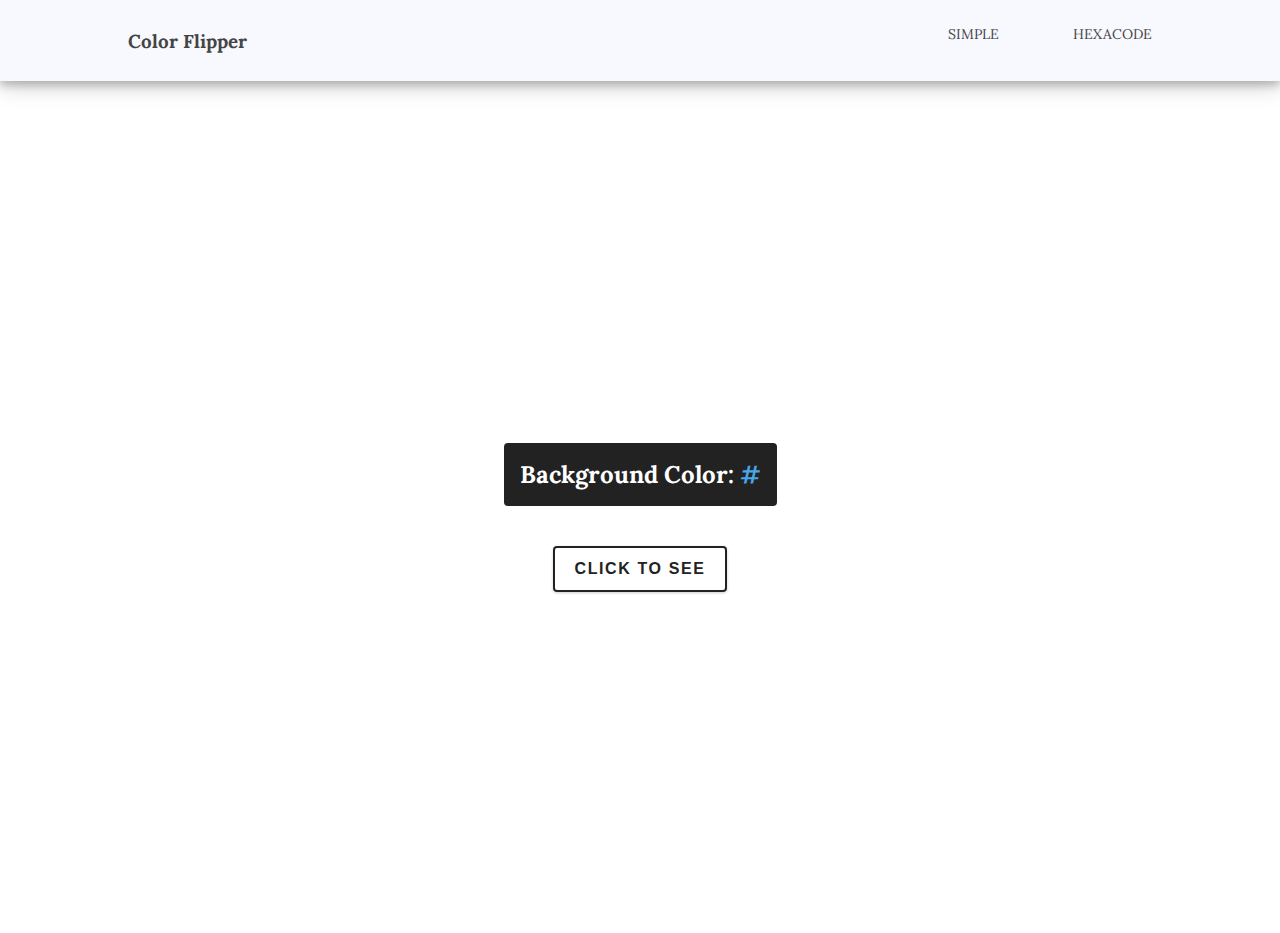
<file: index.html>
<!DOCTYPE html>
<html>
<head>
	<meta charset="utf-8">
	 <meta name="viewport" content="width=device-width, initial-scale=1.0" />
	<title>Color Flipper</title>
	<link rel="stylesheet" type="text/css" href="navbar.css">
</head>
<body>
	<header>
		<div class="navbar_home">
			<h3 class="navbar_heading">
				<a href="http://www.twitter.com" style="text-decoration:none; color: #444;" target="_blank" >
				Color Flipper</a>
			</h3>
		<nav>	
			<ul>
				<li><a href="index.html">Simple</a></li>
				<li><a href="HexaScheme.html">HexaCode</a></li>
			</ul>	
		</nav>
		</div>
	
	</header>

		<main>
			<div class="container">
				<h2>Background Color:  <span class="color">#</span></h2>

				<!-- <h2>The quick brown fox jumps over the lazy dog</h2> -->
				<button class="button button_flip" id="button">Click to see</button>
			</div>
		</main>
		<script src="app.js"></script>
</body>
</html>
</file>
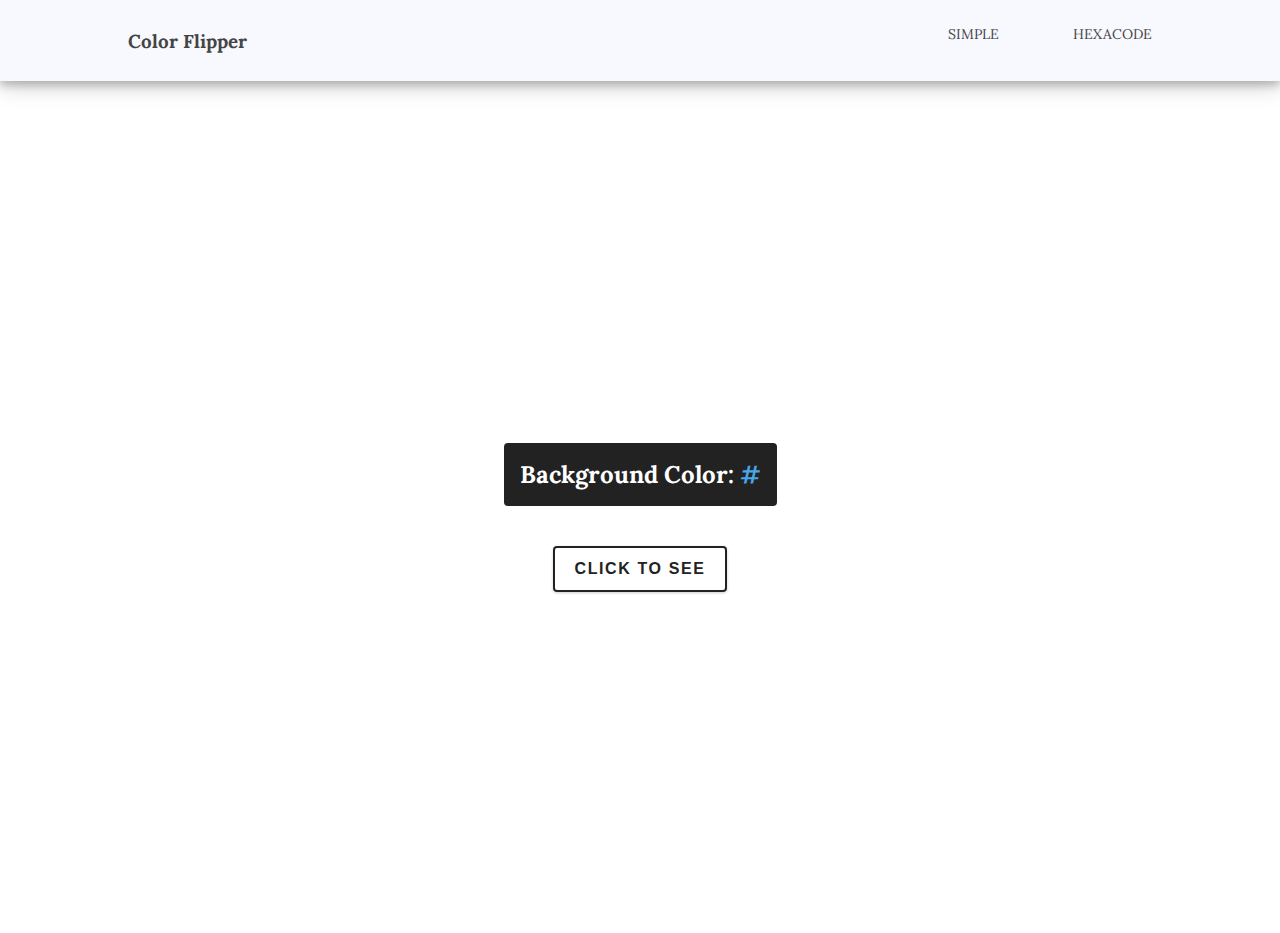
<file: HexaScheme.html>
<!DOCTYPE html>
<html>
<head>
	<meta charset="utf-8">
	 <meta name="viewport" content="width=device-width, initial-scale=1.0" />
	<title>Color Flipper</title>
	<link rel="stylesheet" type="text/css" href="navbar.css">
</head>
<body>
	<header>
		<div class="navbar_home">
			<h3 class="navbar_heading">
				<a href="http://www.twitter.com" style="text-decoration:none; color: #444;" target="_blank" >
				Color Flipper</a>
			</h3>
		<nav>	
			<ul>
				<li><a href="index.html">Simple</a></li>
				<li><a href="HexaScheme.html">HexaCode</a></li>
			</ul>	
		</nav>
		</div>
	</header>

	<main>
				<div class="container">
					<h2>Background Color:  <span class="color">#</span></h2>
					<button class="button button_flip" id="button">Click to see</button>
				</div>
	</main>	

    <!-- javascript -->
    <script src="HexaScheme.js"></script>

    
  </body>
</html>
</file>
<file: navbar.css>
@import url('https://fonts.googleapis.com/css2?family=Lora:ital,wght@0,700;1,700&display=swap');

/*Custom Variable*/

:root {
  /* dark shades of primary color*/
  --clr-primary-1: hsl(205, 86%, 17%);
  --clr-primary-2: hsl(205, 77%, 27%);
  --clr-primary-3: hsl(205, 72%, 37%);
  --clr-primary-4: hsl(205, 63%, 48%);
  /* primary/main color */
  --clr-primary-5: hsl(205, 78%, 60%);
  /* lighter shades of primary color */
  --clr-primary-6: hsl(205, 89%, 70%);
  --clr-primary-7: hsl(205, 90%, 76%);
  --clr-primary-8: hsl(205, 86%, 81%);
  --clr-primary-9: hsl(205, 90%, 88%);
  --clr-primary-10: hsl(205, 100%, 96%);
  /* darkest grey - used for headings */
  --clr-grey-1: hsl(209, 61%, 16%);
  --clr-grey-2: hsl(211, 39%, 23%);
  --clr-grey-3: hsl(209, 34%, 30%);
  --clr-grey-4: hsl(209, 28%, 39%);
  /* grey used for paragraphs */
  --clr-grey-5: hsl(210, 22%, 49%);
  --clr-grey-6: hsl(209, 23%, 60%);
  --clr-grey-7: hsl(211, 27%, 70%);
  --clr-grey-8: hsl(210, 31%, 80%);
  --clr-grey-9: hsl(212, 33%, 89%);
  --clr-grey-10: hsl(210, 36%, 96%);
  --clr-white: #fff;
  --clr-red-dark: hsl(360, 67%, 44%);
  --clr-red-light: hsl(360, 71%, 66%);
  --clr-green-dark: hsl(125, 67%, 44%);
  --clr-green-light: hsl(125, 71%, 66%);
  --clr-black: #222;
  --ff-primary: "Roboto", sans-serif;
  --ff-secondary: "Open Sans", sans-serif;
  --transition: all 0.3s linear;
  --spacing: 0.1rem;
  --radius: 0.25rem;
  --light-shadow: 0 5px 15px rgba(0, 0, 0, 0.1);
  --dark-shadow: 0 5px 15px rgba(0, 0, 0, 0.2);
  --max-width: 1170px;
  --fixed-width: 620px;
}

/* Header */

/**,
::after,
::before {
  margin: 0;
  padding: 0;
  box-sizing: border-box;
}*/

body {
    margin: 0;
    background: #whitesmoke;
    font-family: 'Lora', serif;
}


.navbar_home {
    width: 80%;
    margin: 0 auto;
}

header {
  background: ghostwhite;
}

header{
  box-shadow: 0 4px 8px 0 rgba(0, 0, 0, 0.2), 0 6px 20px 0 rgba(0, 0, 0, 0.19);
  text-align: center;
}
header::after {
  content: '';
  display: table;
  clear: both;
}

.navbar_heading {
  float: left;
  padding: 10px 0;
  color: #444;
}

nav {
  float: right;
}

nav ul {
  margin: 0;
  padding: 0;
  list-style: none;
}

nav li {
  display: inline-block;
  margin-left: 70px;
  padding-top: 23px;

  position: relative;
}

nav a {
  color: #444;
  text-decoration: none;
  text-transform: uppercase;
  font-size: 14px;
}

nav a:hover {
  color: #000;
}

nav a::before {
  content: '';
  display: block;
  height: 5px;
  background-color: #444;

  position: absolute;
  top: 0;
  width: 0%;

  transition: all ease-in-out 250ms;
}

nav a:hover::before {
  width: 100%;
}


/* Main body division */


main {
  min-height: calc(100vh - 3rem);
  display: grid;
  place-items: center;
}
.container {
  text-align: center;
}
.container h2 {
  background: var(--clr-black);
  color: var(--clr-white);
  padding: 1rem;
  border-radius: var(--radius);
  margin-bottom: 2.5rem;
}
.color {
  color: var(--clr-primary-5);
}
.button_flip {
  font-family: var(--ff-primary);
  text-transform: uppercase;
  background: transparent;
  color: var(--clr-black);
  letter-spacing: var(--spacing);
  display: inline-block;
  font-weight: 700;
  transition: var(--transition);
  border: 2px solid var(--clr-black);
  cursor: pointer;
  box-shadow: 0 1px 3px rgba(0, 0, 0, 0.2);
  border-radius: var(--radius);
  font-size: 1rem;
  padding: 0.75rem 1.25rem;
}
.button_flip:hover {
  color: ghostwhite;
  background: var(--clr-black);
}

/*Screen Szies*/
</file>
